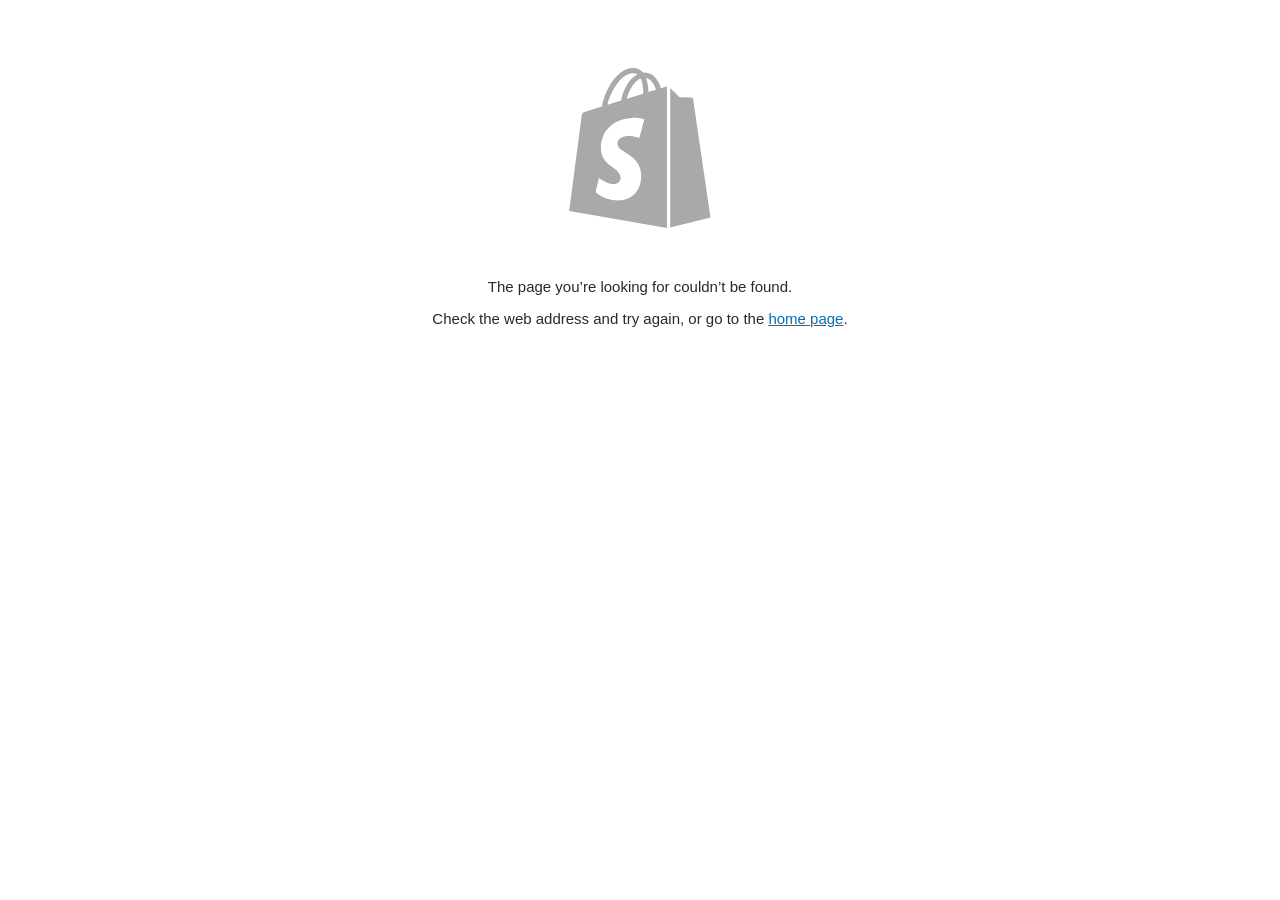
<file: wydb02-51.myshopify.com/cdn/shop/t/2/assets/action-buybox.html>
<!DOCTYPE html>
<html lang="en">
  <head>
    <title>404: Page not found — Shopify</title>
    <meta charset="utf-8" />
    <style>
      html {
        /* Load system fonts */
        font-family: -apple-system, BlinkMacSystemFont, San Francisco, Segoe UI,
          Roboto, Helvetica Neue, sans-serif;

        /* Make type rendering look crisper */
        -webkit-font-smoothing: antialiased;
        -moz-osx-font-smoothing: grayscale;

        /* Disable auto-enlargement of small text in Safari */
        text-size-adjust: 100%;

        /* Enable kerning and optional ligatures */
        text-rendering: optimizeLegibility;

        font-size: 62.5%;
        color: #212b36;
      }

      body {
        font-size: 1.5rem;
      }

      a,
      a:visited {
        color: #006fbb;
      }

      a:hover,
      a:focus {
        color: #084e8a;
        text-decoration: none;
      }

      .container {
        max-width: 60rem;
        margin: 0 auto;
        text-align: center;
        padding: 6rem 3rem;
      }

      .shopify-glyph-mono {
        display: block;
        width: 16rem;
        height: 16rem;
        margin: 0 auto 5rem;
      }
    </style>
  </head>

  <body>
    <div class="container">
      <svg class="shopify-glyph-mono" xmlns="http://www.w3.org/2000/svg" viewBox="0 0 32 32">
        <path fill="#a9a9a9" d="M17.677 4.81c-.012-.786-.106-1.88-.472-2.824 1.178.223 1.758 1.555 2.002 2.35l-1.53.474zM11.51 15.236c.105 1.66 4.474 2.024 4.72 5.914.193 3.061-1.623 5.155-4.241 5.32-3.142.198-4.872-1.655-4.872-1.655l.666-2.832s1.741 1.313 3.134 1.225c.91-.057 1.236-.798 1.203-1.321-.137-2.167-3.695-2.04-3.92-5.6-.19-2.996 1.778-6.032 6.12-6.306 1.673-.105 2.53.322 2.53.322l-.993 3.714s-1.108-.505-2.42-.422c-1.926.122-1.947 1.336-1.927 1.64zm3.02-14.202c.364-.008.67.072.933.245-.42.218-.825.53-1.205.938-.986 1.058-1.74 2.7-2.042 4.283l-2.704.838c.533-2.494 2.622-6.235 5.018-6.304zm2.114 4.095l-3.293 1.02c.319-1.219.922-2.432 1.663-3.227.275-.296.661-.626 1.118-.814.43.895.522 2.164.512 3.021zm4.508-1.396l-.958.297a6.68 6.68 0 00-.458-1.127C19.057 1.607 18.063.922 16.862.92h-.004c-.084 0-.166.008-.25.015A2.917 2.917 0 0016.5.81c-.523-.56-1.195-.832-2-.809-1.551.045-3.096 1.165-4.35 3.156-.881 1.4-1.552 3.16-1.742 4.523l-3.056.946c-.899.282-.927.31-1.045 1.158-.09.642-2.443 18.84-2.443 18.84L21.39 32V3.693a1.129 1.129 0 00-.237.04M22.035 31.923l8.1-2.014S26.649 6.33 26.627 6.17a.31.31 0 00-.28-.261c-.118-.01-2.398-.045-2.398-.045s-1.39-1.35-1.913-1.861v27.92" />
      </svg>

      <p>
        The page you’re looking for couldn’t be found.
      </p>
      <p>
        Check the web address and try again, or go to the <a href="https://www.shopify.com">home page</a>.
      </p>
    </div>
  </body>
</html>
</file>
